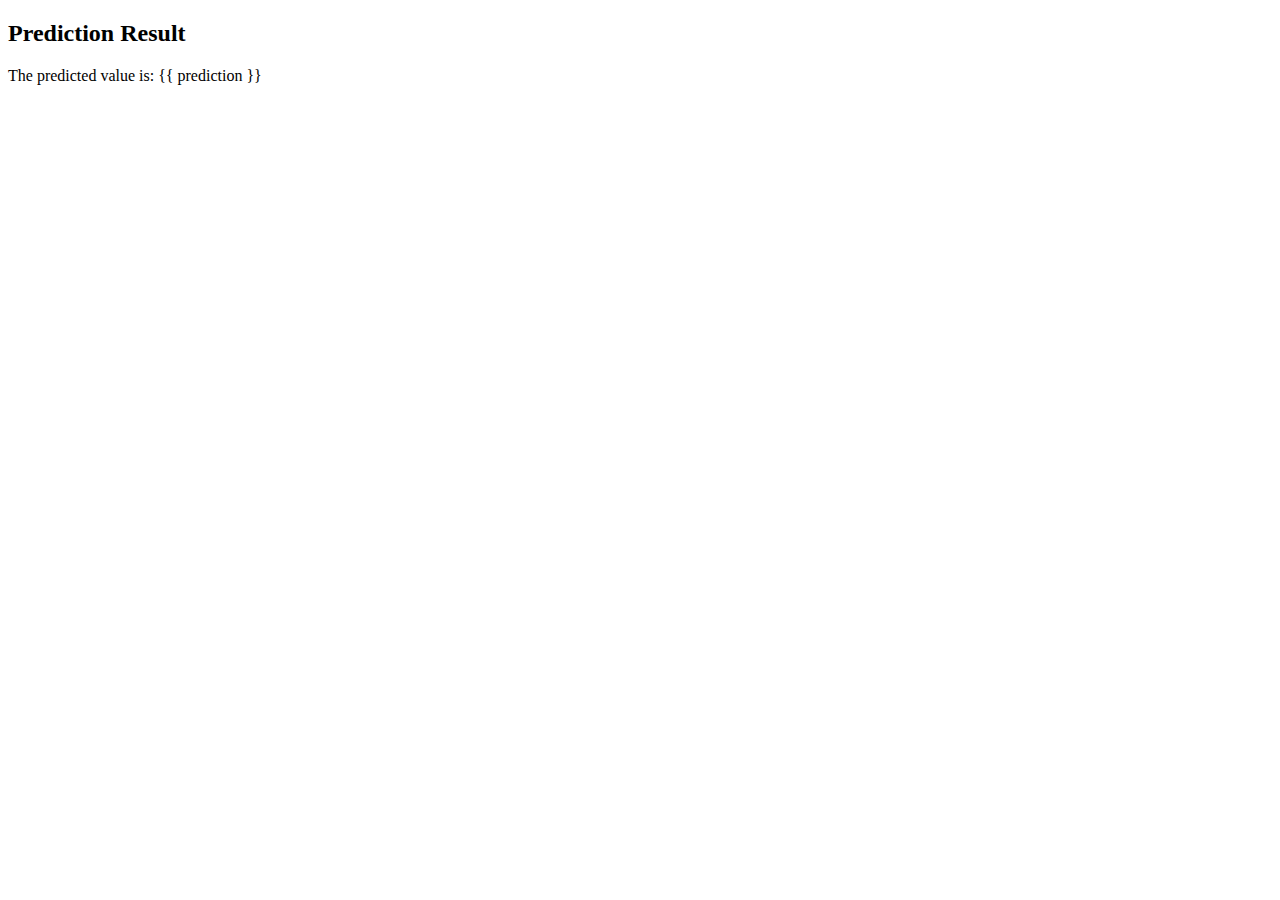
<file: templates/result.html>
<!DOCTYPE html>
<html lang="en">
<head>
    <meta charset="UTF-8">
    <meta name="viewport" content="width=device-width, initial-scale=1.0">
    <title>Result</title>
</head>
<body>
    <h2>Prediction Result</h2>
    <p>The predicted value is: {{ prediction }}</p>
</body>
</html>
</file>
